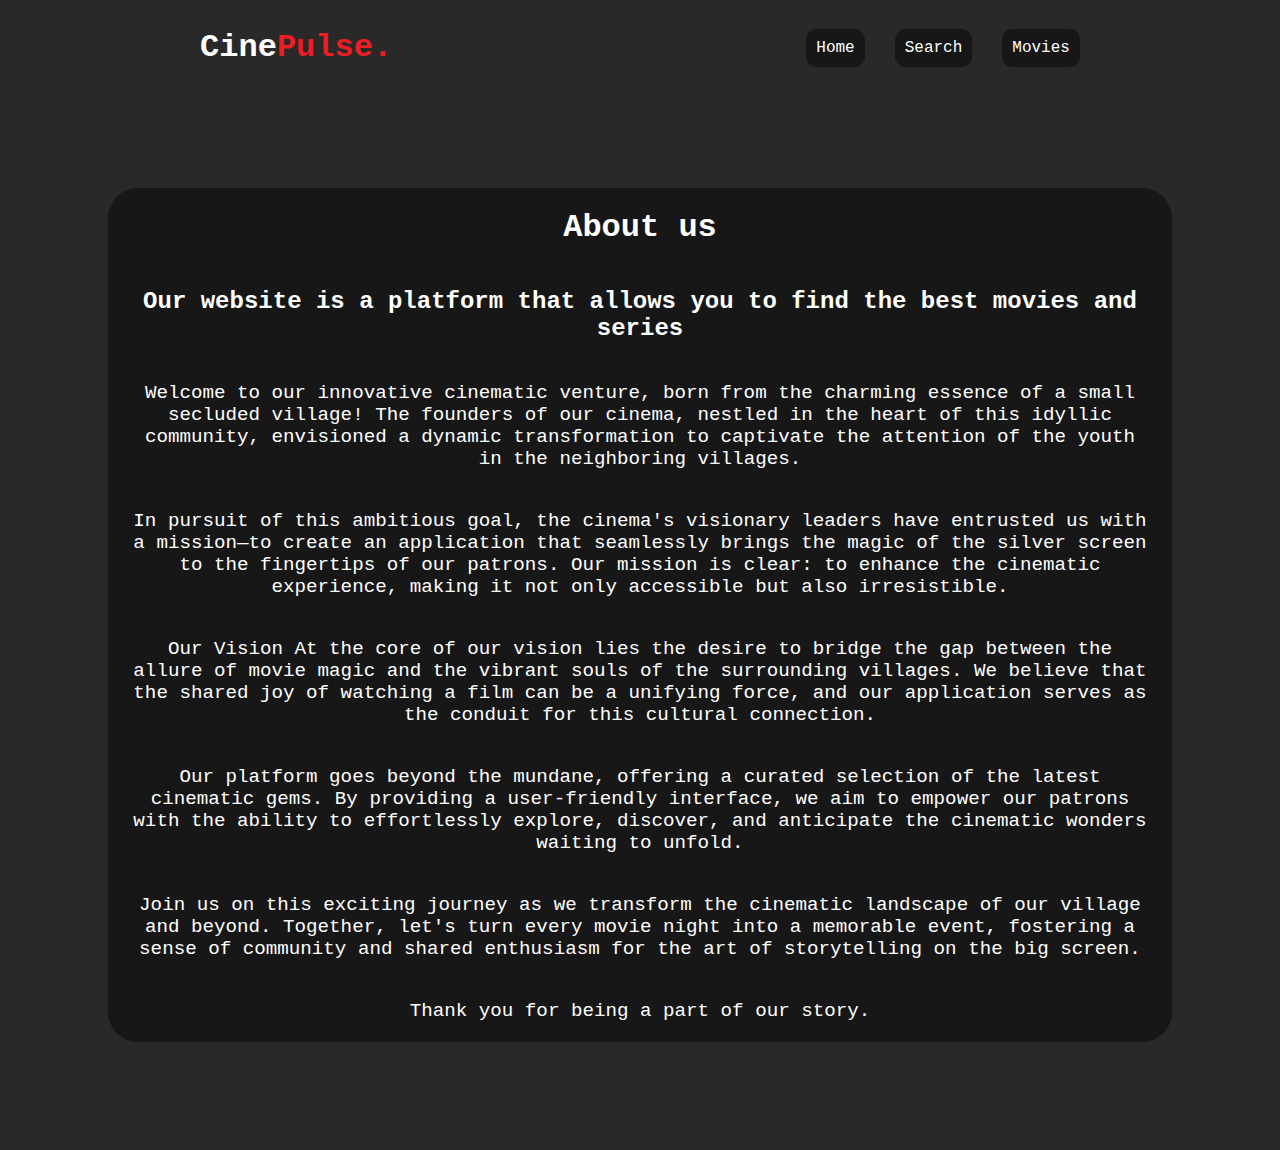
<file: AboutUs.html>
<!DOCTYPE html>
<html lang="fr">
<head>
    <meta charset="UTF-8">
    <meta name="viewport" content="width=device-width, initial-scale=1.0">
    <link rel="stylesheet" href="AboutUs.css">
    <title>About us</title>
</head>
<header>
    <div class="headertop">
        <div class="containerheader">
            <h1>Cine<span>Pulse.</span></h1>
        </div>
    </div>
    <div class="navigation">
        <a href="Index.html">Home</a>
        <a href="search.html">Search</a>
        <a href="movie.html">Movies</a>
    </div>
</header>

<body>
    <div class="aboutus">
        <h1>About us</h1>
        <h2>Our website is a platform that allows you to find the best movies and series</h2>
        <p>Welcome to our innovative cinematic venture, born from the charming essence of a small secluded village! The founders of our cinema, nestled in the heart of this idyllic community, envisioned a dynamic transformation to captivate the attention of the youth in the neighboring villages.</p>
        <p>In pursuit of this ambitious goal, the cinema's visionary leaders have entrusted us with a mission—to create an application that seamlessly brings the magic of the silver screen to the fingertips of our patrons. Our mission is clear: to enhance the cinematic experience, making it not only accessible but also irresistible.</p>
        <p>Our Vision At the core of our vision lies the desire to bridge the gap between the allure of movie magic and the vibrant souls of the surrounding villages. We believe that the shared joy of watching a film can be a unifying force, and our application serves as the conduit for this cultural connection.</p>
        <p>Our platform goes beyond the mundane, offering a curated selection of the latest cinematic gems. By providing a user-friendly interface, we aim to empower our patrons with the ability to effortlessly explore, discover, and anticipate the cinematic wonders waiting to unfold.</p>
        <p>Join us on this exciting journey as we transform the cinematic landscape of our village and beyond. Together, let's turn every movie night into a memorable event, fostering a sense of community and shared enthusiasm for the art of storytelling on the big screen.</p>
        <p>Thank you for being a part of our story.</p>
</body>

</html>
</file>
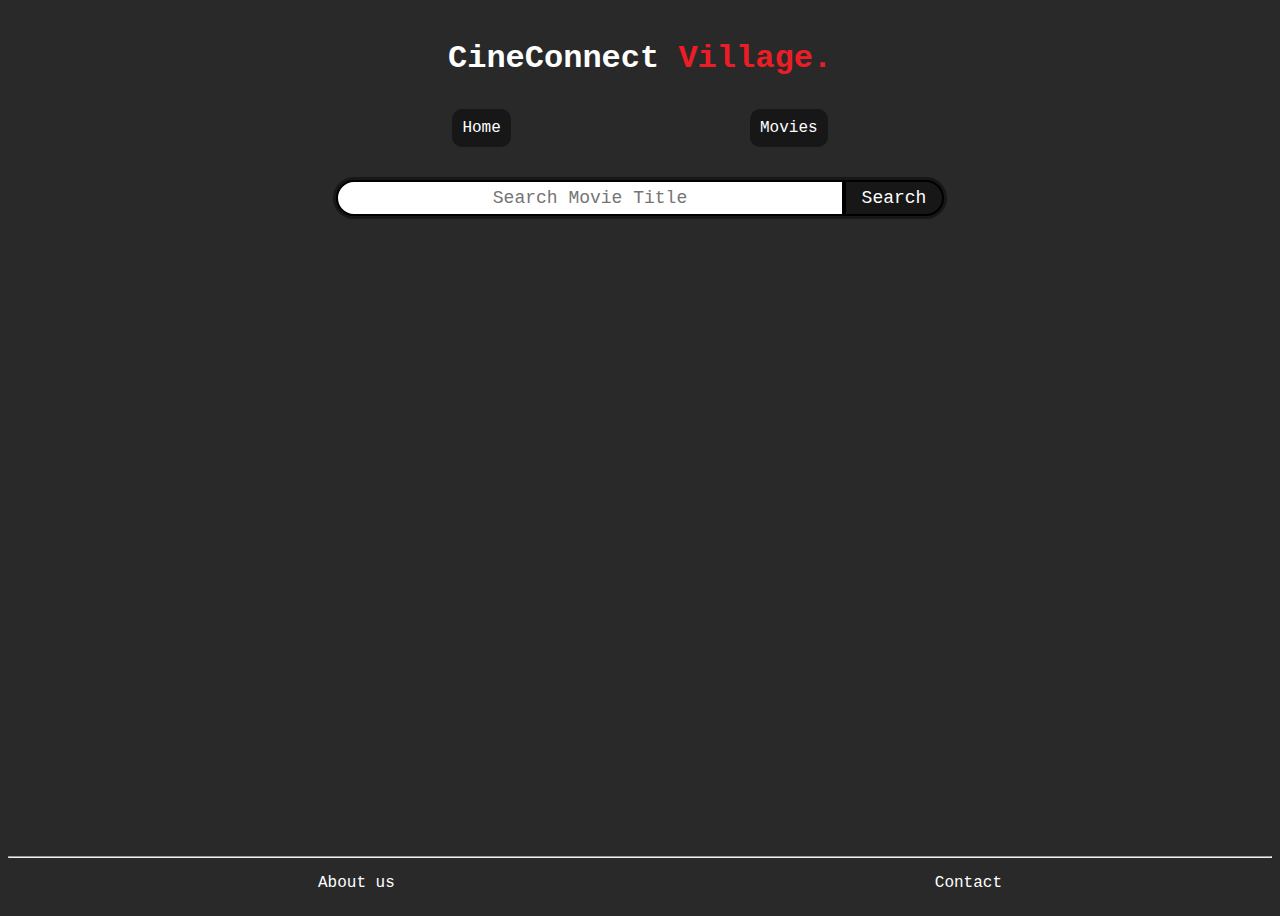
<file: Search.html>
<!DOCTYPE html>
<html lang="fr">
<head>
    <meta charset="UTF-8">
    <meta name="viewport" content="width=device-width, initial-scale=1.0">
    <link rel="stylesheet" href="Search.css">
    <title>Search</title>
</head>
<body>
    <header>
    <div class="headertop">
        <div class="logo">
            <div class="container">
                <p>CineConnect <span>Village.</span></p>
            </div>
        </div>
        <div class="navigation">
            <a href="index.html">Home</a>
            <a href="movie.html">Movies</a>
        </div>
        <div class="searchContainer">
                <input type="text" class="formControl" placeholder="Search Movie Title" id="movieSearchBox">
                <button type="submit" class="sendbuton" id="sendbuton" onclick="findMovies()">Search</button>
                </div>
            </div>
        </header>

        <div class="container">
            <div class="resultContainer" id="resultContainer">
            </div>
    
            <div class="button">
                <button class="buttonNext" onclick="loadMoreMovies()">+</button>
            </div> 
        </div>


    <footer class="footerdown">
        <div class="Footer">
            <hr>
            <ul>
                <a href="AboutUs.html"><li>About us</li></a>
                <a href="contact.html"><li>Contact</li></a>
            </ul>
        </div>
    </footer>

    <script src="Search.js"></script>

</body>

</html>
</file>
<file: AboutUs.css>
:root {
    --md-dark-color: #1d1d1d;
    --light-dark-color: #292929;
    --red-color: #ec1d24;
    --dark-color: #171717;
}

header {
    display: flex;
    justify-content: space-around;
    align-items: center;
    background-color: var(--light-dark-color);
    font-family: 'Courier New', Courier, monospace;

}

.navigation {
    display: flex;
    flex-direction: row;
    justify-content: space-between;
}

.navigation a {
    text-decoration: none;
    font-size: 1rem;
    color: white;
    background-color: var(--dark-color);
    padding: 10px;
    margin-left: 30px;
    border-radius: 10px;
    font-family: 'Courier New', Courier, monospace;

}

h1 {
    font-size: 2rem;
    color: white;
    font-weight: bold;
    text-align: center;

}

h2 {
    font-size: 1.5rem;
    color: white;
    font-weight: bold;
    text-align: center;
}

span {
    color: var(--red-color);
    font-size: 2rem;
}

body {
    font-family: 'Courier New', Courier, monospace;
    background-color: var(--light-dark-color);
    display: flex;
    flex-direction: column;
    min-height: 100vh;
}

p {
    font-size: 1.2rem;
    color: white;
    text-align: center;
    margin: 20px;
}

.aboutus {
    display: flex;
    flex-direction: column;
    justify-content: center;
    align-items: center;
    margin: 100px;
    background-color: var(--dark-color);
    border-radius: 30px;
}
</file>
<file: Search.css>
:root {
    --md-dark-color: #1d1d1d;
    --dark-color: #171717;
    --light-dark-color: #292929;
    --red-color: #ec1d24;
}

header{
    display: flex ;
    flex-direction: row;
    justify-content: space-around;
    align-items: center;
    background-color: var(--light-dark-color);
    font-family: 'Courier New', Courier, monospace;
}

.navigation{
    display: flex;
    flex-direction: row;
    justify-content: space-around;
    margin-bottom: 30px;
}

.navigation a {
    text-decoration: none;
    font-size: 1rem;
    color: white;
    background-color: var(--dark-color);
    padding: 10px;
    border-radius: 10px;
}

.logo p{
    font-size: 2rem;
    color: white;
    font-weight: bold;
    text-align: center;
}

.logo span{
    color: var(--red-color);
    font-size: 2rem;
}


body {
    font-family: 'Inter', sans-serif;
    background-color: var(--light-dark-color);
    display: flex;
    flex-direction: column;
    min-height: 100vh;
    font-family: 'Courier New', Courier, monospace;

}

.resultContainer {
    display: grid;
    grid-template-columns: repeat(5, 1fr);
    grid-template-rows: auto;
    align-items: center;
    background-color: var(--light-dark-color);
    margin-top: 2rem;
    font-size: 0.8rem;
    text-align: center;
    padding: 20px;
}

#resultContainer img {
    max-height: 250px;
    max-width: 200px;
    margin-top: 20px;
    border: #171717 solid 2px;
    border-radius: 10px;
    cursor: pointer;
}

#resultContainer img:hover {
    transform: scale(1.1);
    transition: 0.3s;
}

#resultContainer h3 {
    font-size: 0.8rem;
    color: white;
    margin: 10px;
}

#resultContainer p {
    margin: 10px;
    color: white;
    width: 90%;
    border-radius: 10px;
    font-size: 0.9rem;
}


.movie-container {
    margin: 10px;
    box-shadow: 0 4px 8px rgba(0, 0, 0, 0.1); 
    background-color: var(--md-dark-color);
    border: var(--dark-color) solid 2px;
    border-radius: 10px;

}

.card {
    position: relative;
    height: 400px;
}

.card-content {
    padding: 10px;
    background-color: var(--light-dark-color);
    color: white;
    border-radius: 0 0 10px 10px;
    position: absolute;
    max-height: 90px;
    bottom: 0;
    left: 0;
    right: 0;
}



.searchContainer {
    background-color: var(--dark-color);
    display: flex;
    align-items: center;
    justify-content: center;
    justify-content: space-around;
    border-radius: 30px;
    margin-bottom: 10px;
    padding: 0.2rem;
}

.containerMore{
    display: flex;
    flex-direction: column;
    justify-content: space-around;
    align-items: center;
    margin-top: 2rem;

}
.formControl{
    border: black solid 2px;
    border-radius: 25px 0 0 25px;
    font-size: large;
    text-align: center;
    height: 30px;
    width: 500px;
    outline: none;
    font-family: 'Courier New', Courier, monospace;

}

.sendbuton:active{
    transform: scale(1.1);
    transition: 0.3s;
}

.sendbuton{
    border: black solid 2px;
    border-radius: 0 25px 25px 0;
    font-size: large;
    text-align: center;
    height: 36px;
    width: 100px;
    background-color: var(--dark-color);
    color: white;
    cursor: pointer;
    font-family: 'Courier New', Courier, monospace;

}

.button {
    display: none;
    text-align: center;
}

.buttonNext {
    margin-top: 20px;  
    font-size: 5rem;
    color: white;
    background: none;
    border: none;
    cursor: pointer;
}

.container {
    flex: 1;
}


footer {
    font-family: 'Courier New', Courier, monospace;
    background-color: var(--light-dark-color);
}

.footer, ul {
    display: flex;
    justify-content: space-around;
    list-style: none;
    color: white;
}

.fotter, a{
    text-decoration: none;
    color: white;

}

@media only screen and (max-width: 1200px) {
    .resultContainer {
        grid-template-columns: repeat(4, 1fr);
    }
}

@media only screen and (max-width: 992px) {
    .resultContainer {
        grid-template-columns: repeat(3, 1fr);
    }
}

@media only screen and (max-width: 768px) {
    .resultContainer {
        grid-template-columns: repeat(1, 1fr);
    }
}

@media only screen and (max-width: 768px) {
    .navigation {
        flex-direction: column;
        align-items: center;
    }

    .navigation a {
        margin-bottom: 10px;
    }

    .searchContainer {
        flex-direction: column;
        align-items: center;
    }

    .formControl {
        width: 100%;
        border-radius: 25px;
        margin-bottom: 10px;
    }

    .sendbuton {
        width: 100%;
        border-radius: 25px;
    }
}
</file>
